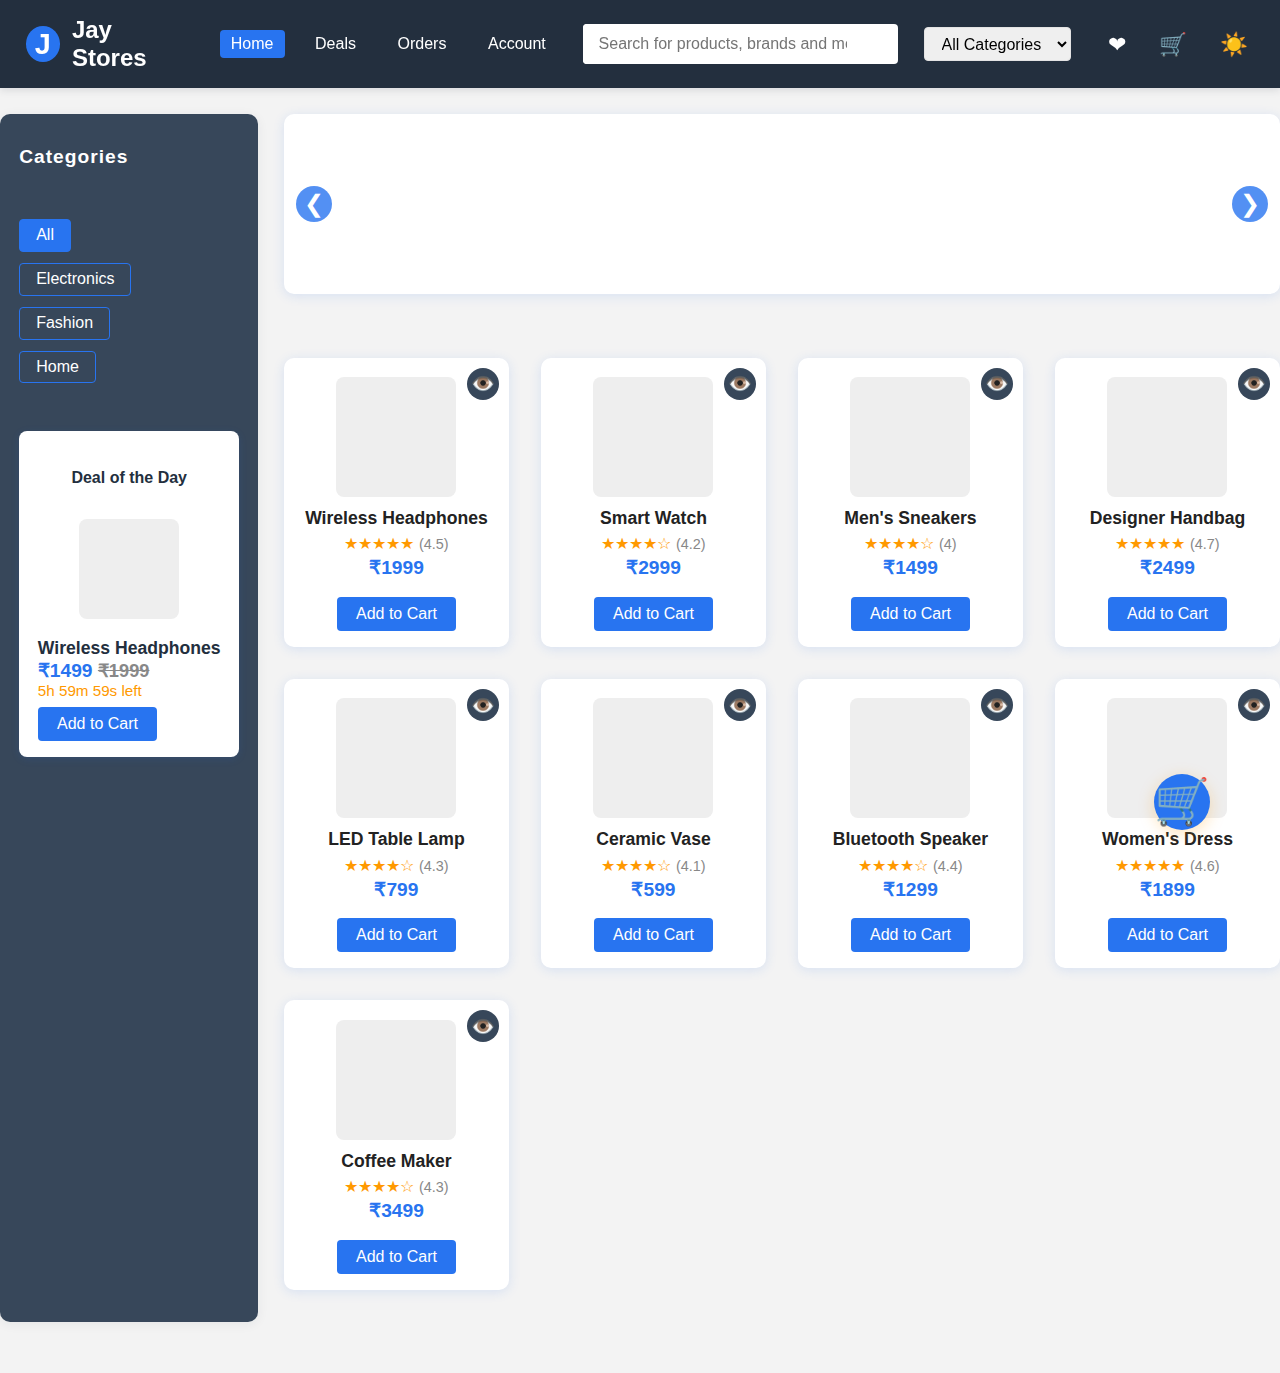
<file: index.html>
<!DOCTYPE html>
<html lang="en">
<head>
	<meta charset="UTF-8">
	<meta name="viewport" content="width=device-width, initial-scale=1.0">
	<title>Jay Stores - E-Commerce Product Showcase</title>
	<link rel="stylesheet" href="style.css">
	<link rel="icon" href="assets/logo.svg" type="image/svg+xml">
<!DOCTYPE html>
<html lang="en">
<head>
	<meta charset="UTF-8">
	<meta name="viewport" content="width=device-width, initial-scale=1.0">
	<title>Jay Stores - Amazon Clone</title>
	<link rel="stylesheet" href="style.css">
	<link rel="icon" href="assets/logo.svg" type="image/svg+xml">
</head>
<body>
	<!-- Header/Navbar -->
	<header class="navbar">
		<div class="navbar-left">
			<div class="brand">
				<div class="logo-circle"><span>J</span></div>
				<span class="brand-name">Jay Stores</span>
			</div>
			<nav class="main-nav">
				<a href="#" class="nav-link active">Home</a>
				<a href="#" class="nav-link">Deals</a>
				<a href="#" class="nav-link">Orders</a>
				<a href="#" class="nav-link">Account</a>
			</nav>
		</div>
		<form class="search-bar" autocomplete="off">
			<input type="text" id="searchInput" placeholder="Search for products, brands and more...">
			<button type="submit"><span class="icon-search"></span></button>
		</form>
		<div class="navbar-right">
			<select id="categoryDropdown" class="category-dropdown">
				<option value="all">All Categories</option>
				<option value="electronics">Electronics</option>
				<option value="fashion">Fashion</option>
				<option value="home">Home</option>
			</select>
			<span class="icon-wishlist" id="wishlistIcon" title="Wishlist">&#10084;</span>
			<span class="icon-cart" id="cartIcon" title="Cart">&#128722;<span id="cartCount">0</span></span>
			<span class="icon-theme-toggle" id="themeToggle" title="Toggle dark/light mode"></span>
		</div>
	</header>

	<div class="main-content">
		<!-- Sidebar Filters -->
		<aside class="sidebar">
			<h3>Categories</h3>
			<ul class="sidebar-categories">
				<li><button class="filter-btn active" data-category="all">All</button></li>
				<li><button class="filter-btn" data-category="electronics">Electronics</button></li>
				<li><button class="filter-btn" data-category="fashion">Fashion</button></li>
				<li><button class="filter-btn" data-category="home">Home</button></li>
			</ul>
			<div class="sidebar-deal">
				<h4>Deal of the Day</h4>
				<div class="deal-image"></div>
				<div class="deal-info">
					<div class="deal-title" id="dealTitle"></div>
					<div class="deal-price" id="dealPrice"></div>
					<div class="deal-timer"><span id="dealTimer"></span> left</div>
					<button id="dealAddToCart">Add to Cart</button>
				</div>
			</div>
		</aside>

		<section class="main-section">
			<!-- Carousel/Slider -->
			<section class="carousel" id="carousel">
				<div class="carousel-track">
					<!-- Slides will be injected by JS -->
				</div>
				<button class="carousel-btn prev">&#10094;</button>
				<button class="carousel-btn next">&#10095;</button>
			</section>

			<!-- Product Grid -->
			<main class="product-grid" id="productGrid">
				<!-- Product cards will be injected by JS -->
			</main>
		</section>
	</div>

	<!-- Product Modal -->
	<div class="modal" id="productModal">
		<div class="modal-content">
			<span class="close-modal" id="closeModal">&times;</span>
			<div class="modal-image" id="modalImage"></div>
			<div class="modal-details">
				<h2 id="modalTitle"></h2>
				<div class="modal-rating" id="modalRating"></div>
				<div class="modal-price" id="modalPrice"></div>
				<p id="modalDesc"></p>
				<div class="modal-actions">
					<button id="modalAddToCart">Add to Cart</button>
					<button id="modalAddToWishlist">Add to Wishlist</button>
				</div>
			</div>
		</div>
	</div>

	<!-- Floating Cart Icon (Mobile) -->
	<div class="floating-cart" id="floatingCart">
	<span class="icon-cart">&#128722;</span>
	<span id="floatingCartCount">0</span>
	</div>

	<script src="script.js"></script>
</body>
</html>
			<span class="icon-cart"></span>
			<span id="floatingCartCount">0</span>
		</div>

	<script src="script.js"></script>
</body>
</html>
</file>
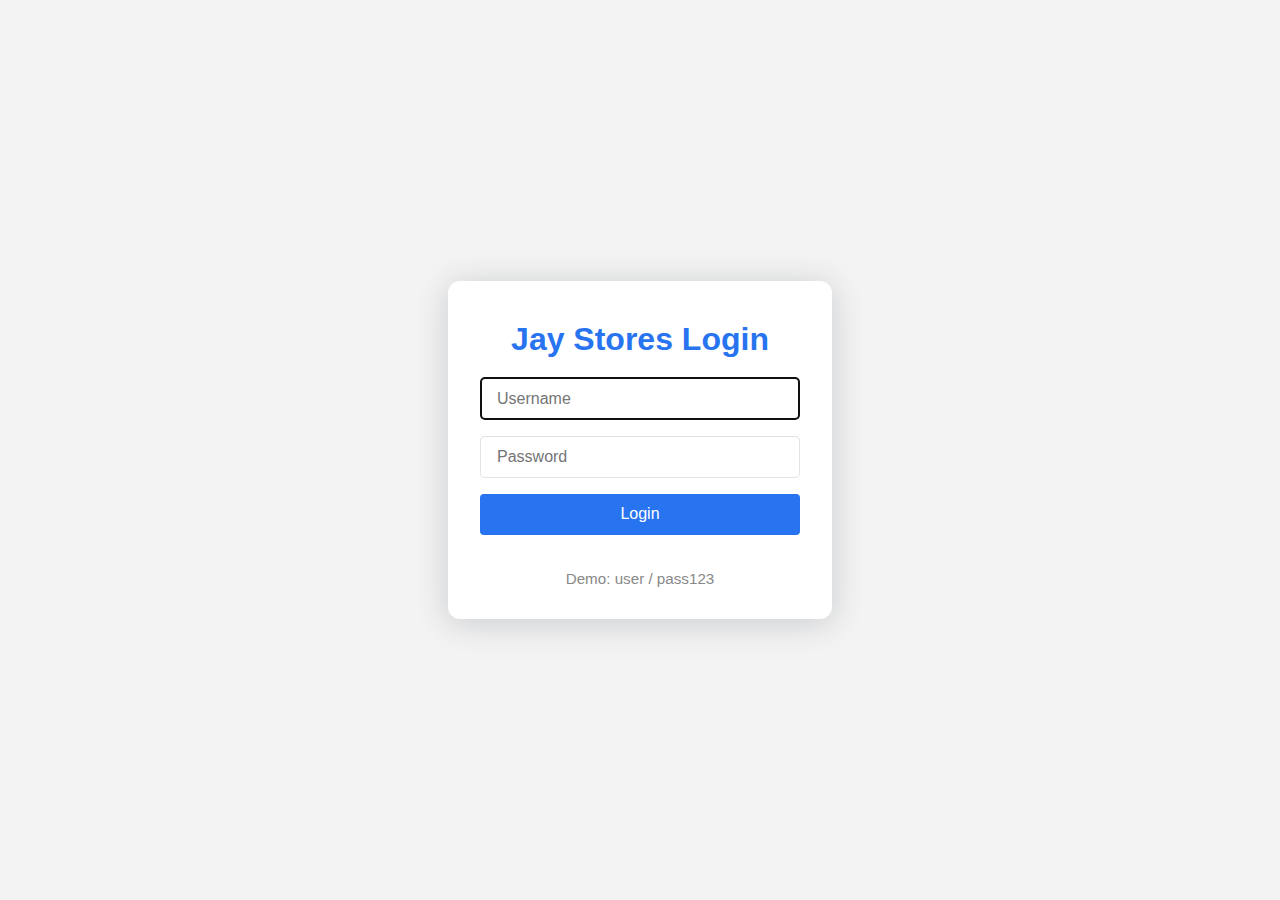
<file: account.html>
<!DOCTYPE html>
<html lang="en">
<head>
  <meta charset="UTF-8">
  <meta name="viewport" content="width=device-width, initial-scale=1.0">
  <title>Account - Jay Stores</title>
  <link rel="stylesheet" href="style.css">
  <style>
    body { display: flex; align-items: center; justify-content: center; min-height: 100vh; background: var(--bg); }
    .account-container {
      background: #fff;
      border-radius: 12px;
      box-shadow: 0 4px 32px #232f3e33;
      padding: 2.5em 2em 2em 2em;
      min-width: 320px;
      max-width: 95vw;
      display: flex;
      flex-direction: column;
      align-items: center;
      gap: 1.2em;
    }
    .account-title { font-size: 2em; font-weight: bold; color: var(--primary); }
    .account-info { color: #333; font-size: 1.1em; margin-bottom: 1em; }
    .logout-btn {
      background: var(--primary);
      color: #fff;
      border: none;
      border-radius: 4px;
      padding: 0.7em 1.2em;
      font-size: 1em;
      cursor: pointer;
      transition: background var(--transition);
    }
    .logout-btn:hover { background: var(--primary-dark); }
  </style>
</head>
<body>
  <div class="account-container">
    <div class="account-title">Your Account</div>
    <div class="account-info">Username: <b>user</b></div>
    <button class="logout-btn" id="logoutBtn">Logout</button>
  </div>
  <script>
    if (localStorage.getItem('jaystores_loggedin') !== '1') {
      window.location.href = 'login.html';
    }
    document.getElementById('logoutBtn').onclick = function() {
      localStorage.removeItem('jaystores_loggedin');
      window.location.href = 'login.html';
    };
  </script>
</body>
</html>
</file>
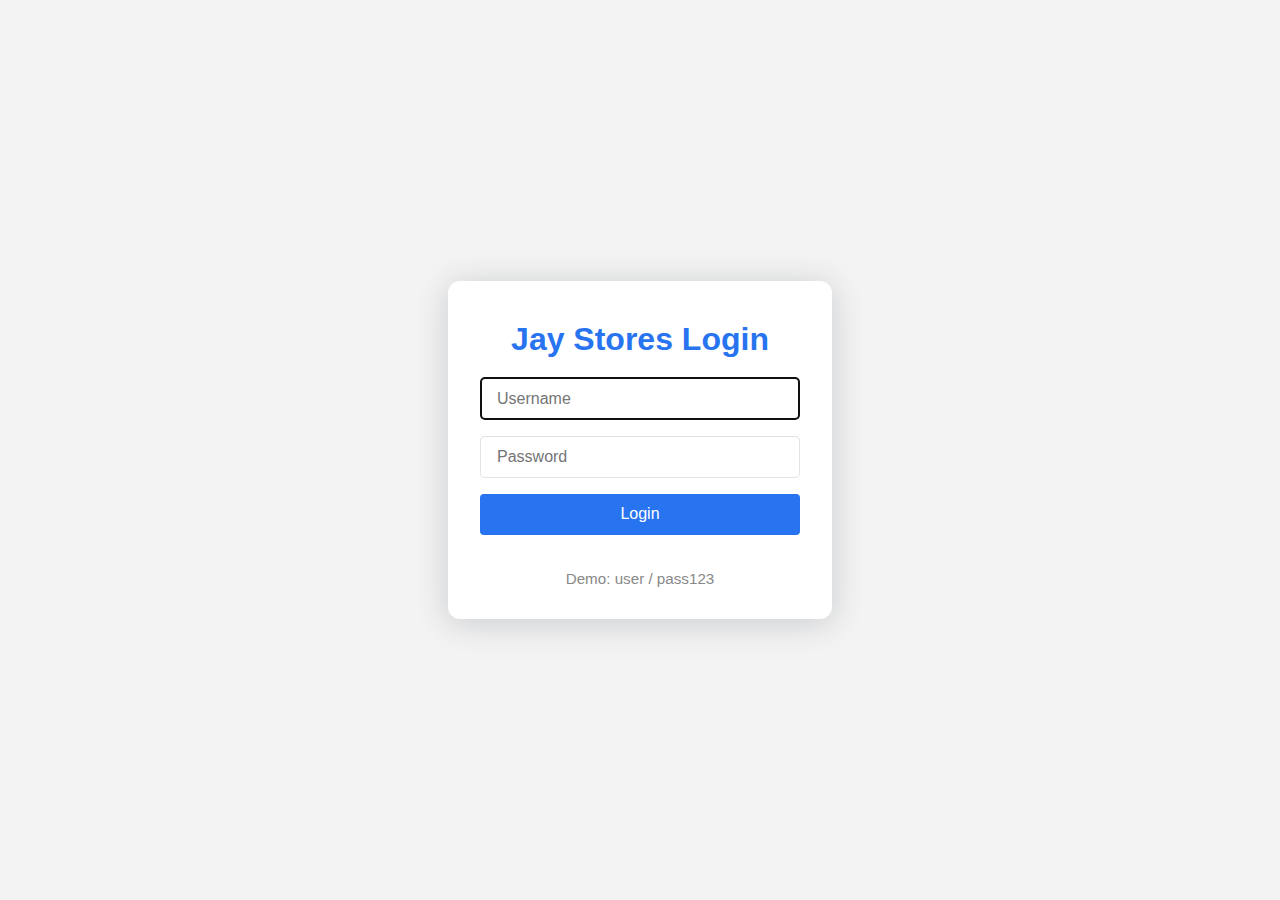
<file: login.html>
<!DOCTYPE html>
<html lang="en">
<head>
  <meta charset="UTF-8">
  <meta name="viewport" content="width=device-width, initial-scale=1.0">
  <title>Login - Jay Stores</title>
  <link rel="stylesheet" href="style.css">
  <style>
    body { display: flex; align-items: center; justify-content: center; min-height: 100vh; background: var(--bg); }
    .login-container {
      background: #fff;
      border-radius: 12px;
      box-shadow: 0 4px 32px #232f3e33;
      padding: 2.5em 2em 2em 2em;
      min-width: 320px;
      max-width: 95vw;
      display: flex;
      flex-direction: column;
      align-items: center;
      gap: 1.2em;
    }
    .login-title { font-size: 2em; font-weight: bold; color: var(--primary); }
    .login-form { display: flex; flex-direction: column; gap: 1em; width: 100%; }
    .login-form input {
      padding: 0.7em 1em;
      border: 1px solid var(--border);
      border-radius: 4px;
      font-size: 1em;
    }
    .login-form button {
      background: var(--primary);
      color: #fff;
      border: none;
      border-radius: 4px;
      padding: 0.7em 1em;
      font-size: 1em;
      cursor: pointer;
      transition: background var(--transition);
    }
    .login-form button:hover { background: var(--primary-dark); }
    .login-error { color: #d32f2f; font-size: 1em; text-align: center; }
  </style>
</head>
<body>
  <div class="login-container">
    <div class="login-title">Jay Stores Login</div>
    <form class="login-form" id="loginForm" autocomplete="off">
      <input type="text" id="loginUser" placeholder="Username" required autofocus>
      <input type="password" id="loginPass" placeholder="Password" required>
      <button type="submit">Login</button>
      <div class="login-error" id="loginError"></div>
    </form>
    <div style="color:#888;font-size:0.95em;">Demo: user / pass123</div>
  </div>
  <script>
    document.getElementById('loginForm').onsubmit = function(e) {
      e.preventDefault();
      const user = document.getElementById('loginUser').value.trim();
      const pass = document.getElementById('loginPass').value;
      if (user === 'user' && pass === 'pass123') {
        localStorage.setItem('jaystores_loggedin', '1');
        window.location.href = 'index.html';
      } else {
        document.getElementById('loginError').textContent = 'Invalid credentials. Try user / pass123';
      }
    };
    // If already logged in, redirect
    if (localStorage.getItem('jaystores_loggedin') === '1') {
      window.location.href = 'index.html';
    }
  </script>
</body>
</html>
</file>
<file: style.css>
/* --- Amazon/Flipkart Inspired Styles --- */

:root {
	--primary: #2874f0;
	--primary-dark: #174ea6;
	--secondary: #232f3e;
	--secondary-light: #37475a;
	--accent: #ff9900;
	--bg: #f3f3f3;
	--bg-dark: #181a1b;
	--text: #222;
	--text-light: #fff;
	--border: #e3e3e3;
	--transition: 0.2s;
}

[data-theme="dark"] {
	--bg: #181a1b;
	--text: #fff;
	--secondary: #232f3e;
	--secondary-light: #37475a;
	--border: #232f3e;
}

body {
	margin: 0;
	font-family: 'Segoe UI', Arial, sans-serif;
	background: var(--bg);
	color: var(--text);
	min-height: 100vh;
	transition: background var(--transition), color var(--transition);
}

/* --- Navbar/Header --- */
.navbar {
	display: flex;
	align-items: center;
	justify-content: space-between;
	background: var(--secondary);
	color: var(--text-light);
	padding: 1em 2vw;
	position: sticky;
	top: 0;
	z-index: 100;
	box-shadow: 0 2px 8px #232f3e22;
}
.navbar-left {
	display: flex;
	align-items: center;
	gap: 2em;
}
.brand {
	display: flex;
	align-items: center;
	gap: 0.5em;
	font-size: 1.5em;
	font-weight: bold;
}
.logo-circle {
	width: 36px; height: 36px;
	background: var(--primary);
	color: #fff;
	border-radius: 50%;
	display: flex; align-items: center; justify-content: center;
	font-size: 1.2em;
	font-weight: bold;
}
.main-nav {
	display: flex;
	gap: 1.2em;
}
.nav-link {
	color: #fff;
	text-decoration: none;
	font-weight: 500;
	padding: 0.3em 0.7em;
	border-radius: 4px;
	transition: background var(--transition);
}
.nav-link.active, .nav-link:hover {
	background: var(--primary);
}

/* --- Search Bar --- */
.search-bar {
	display: flex;
	align-items: center;
	background: #fff;
	border-radius: 4px;
	overflow: hidden;
	margin: 0 2vw;
	flex: 1 1 320px;
	max-width: 480px;
}
.search-bar input {
	border: none;
	outline: none;
	padding: 0.7em 1em;
	font-size: 1em;
	flex: 1;
}
.search-bar button {
	background: var(--primary);
	color: #fff;
	border: none;
	padding: 0 1em;
	font-size: 1.1em;
	cursor: pointer;
	transition: background var(--transition);
}
.search-bar button:hover {
	background: var(--primary-dark);
}

/* --- Navbar Right --- */
.navbar-right {
	display: flex;
	align-items: center;
	gap: 1.2em;
}
.category-dropdown {
	padding: 0.4em 0.8em;
	border-radius: 4px;
	border: 1px solid var(--border);
	font-size: 1em;
	margin-right: 0.7em;
}
.icon-wishlist, .icon-cart, .icon-theme-toggle {
	font-size: 1.4em;
	margin: 0 0.3em;
	cursor: pointer;
	transition: color var(--transition);
}
.icon-wishlist { color: #fff; }
.icon-cart { color: #fff; position: relative; }
.icon-theme-toggle { color: #fff; }
#cartCount {
	position: absolute;
	top: -8px; right: -10px;
	background: var(--accent);
	color: #fff;
	border-radius: 50%;
	font-size: 0.8em;
	padding: 0.1em 0.5em;
	font-weight: bold;
}

/* --- Main Content Layout --- */
.main-content {
	display: flex;
	gap: 2vw;
	padding: 2vw 0;
	max-width: 1400px;
	margin: 0 auto;
}

/* --- Sidebar --- */
.sidebar {
	background: var(--secondary-light);
	color: #fff;
	border-radius: 10px;
	padding: 2em 1.2em;
	min-width: 220px;
	display: flex;
	flex-direction: column;
	gap: 2em;
	box-shadow: 0 2px 12px #232f3e11;
}
.sidebar h3 {
	margin-top: 0;
	font-size: 1.2em;
	letter-spacing: 1px;
}
.sidebar-categories {
	list-style: none;
	padding: 0;
	margin: 0 0 1em 0;
	display: flex;
	flex-direction: column;
	gap: 0.7em;
}
.filter-btn {
	background: none;
	color: #fff;
	border: 1px solid var(--primary);
	border-radius: 4px;
	padding: 0.4em 1em;
	font-size: 1em;
	cursor: pointer;
	transition: background var(--transition), color var(--transition);
}
.filter-btn.active, .filter-btn:hover {
	background: var(--primary);
	color: #fff;
}
.sidebar-deal {
	background: #fff;
	color: var(--secondary);
	border-radius: 8px;
	padding: 1em;
	box-shadow: 0 2px 8px #2874f022;
	display: flex;
	flex-direction: column;
	align-items: center;
	gap: 0.7em;
}
.deal-image {
	width: 100px; height: 100px;
	background: #eee;
	border-radius: 8px;
	background-size: cover;
	background-position: center;
	margin-bottom: 0.5em;
}
.deal-title { font-weight: bold; font-size: 1.1em; }
.deal-price { color: var(--primary); font-size: 1.2em; font-weight: bold; }
.deal-timer { color: var(--accent); font-size: 0.95em; }
#dealAddToCart {
	background: var(--primary);
	color: #fff;
	border: none;
	border-radius: 4px;
	padding: 0.5em 1.2em;
	font-size: 1em;
	cursor: pointer;
	margin-top: 0.5em;
	transition: background var(--transition);
}
#dealAddToCart:disabled {
	background: #aaa;
	cursor: not-allowed;
}

/* --- Carousel --- */
.carousel {
	position: relative;
	width: 100%;
	height: 180px;
	margin-bottom: 2em;
	border-radius: 10px;
	overflow: hidden;
	box-shadow: 0 2px 12px #2874f022;
	background: #fff;
}
.carousel-track {
	display: flex;
	transition: transform 0.5s cubic-bezier(.77,0,.18,1);
	height: 100%;
}
.carousel-slide {
	min-width: 100%;
	height: 180px;
	background-size: cover;
	background-position: center;
}
.carousel-btn {
	position: absolute;
	top: 50%;
	transform: translateY(-50%);
	background: rgba(40,116,240,0.8);
	color: #fff;
	border: none;
	border-radius: 50%;
	width: 36px; height: 36px;
	font-size: 1.5em;
	cursor: pointer;
	z-index: 2;
	transition: background var(--transition);
}
.carousel-btn.prev { left: 12px; }
.carousel-btn.next { right: 12px; }
.carousel-btn:hover { background: var(--primary-dark); }

/* --- Product Grid --- */
.main-section {
	flex: 1;
	display: flex;
	flex-direction: column;
	gap: 2em;
}
.product-grid {
	display: grid;
	grid-template-columns: repeat(auto-fit, minmax(220px, 1fr));
	gap: 2em;
	padding: 0 0 2em 0;
}
.product-card {
	background: #fff;
	border-radius: 10px;
	box-shadow: 0 2px 12px #2874f022;
	display: flex;
	flex-direction: column;
	align-items: center;
	padding: 1.2em 1em 1em 1em;
	position: relative;
	min-width: 0;
	transition: box-shadow var(--transition), transform var(--transition);
}
[data-theme="dark"] .product-card {
	background: #2a2a2a;
	color: #fff;
}
[data-theme="dark"] .product-title {
	color: #fff;
}
.product-card:hover {
	box-shadow: 0 6px 24px #2874f044;
	transform: translateY(-4px) scale(1.03);
}
.product-image {
	width: 120px; height: 120px;
	background: #eee;
	border-radius: 8px;
	background-size: cover;
	background-position: center;
	margin-bottom: 0.7em;
}
.product-title {
	font-weight: bold;
	font-size: 1.1em;
	margin-bottom: 0.3em;
	text-align: center;
}
.product-rating {
	color: var(--accent);
	font-size: 1em;
	margin-bottom: 0.2em;
}
.product-price {
	color: var(--primary);
	font-size: 1.2em;
	font-weight: bold;
	margin-bottom: 0.5em;
}
.add-to-cart {
	background: var(--primary);
	color: #fff;
	border: none;
	border-radius: 4px;
	padding: 0.5em 1.2em;
	font-size: 1em;
	cursor: pointer;
	margin-top: 0.5em;
	transition: background var(--transition);
}
.add-to-cart:hover {
	background: var(--primary-dark);
}
.quick-view {
	position: absolute;
	top: 10px; right: 10px;
	background: var(--secondary-light);
	color: #fff;
	border-radius: 50%;
	width: 32px; height: 32px;
	display: flex; align-items: center; justify-content: center;
	font-size: 1.2em;
	cursor: pointer;
	transition: background var(--transition);
}
.quick-view:hover {
	background: var(--primary);
}

/* --- Modal --- */
.modal {
	display: none;
	position: fixed;
	z-index: 1000;
	left: 0; top: 0; width: 100vw; height: 100vh;
	background: rgba(0,0,0,0.35);
	align-items: center;
	justify-content: center;
}
.modal.open { display: flex; }
.modal-content {
	background: #fff;
	color: var(--text);
	border-radius: 12px;
	padding: 2em 2.5em;
	min-width: 320px;
	max-width: 95vw;
	box-shadow: 0 4px 32px #232f3e33;
	display: flex;
	gap: 2em;
	align-items: flex-start;
	position: relative;
}
.close-modal {
	position: absolute;
	top: 12px; right: 18px;
	font-size: 2em;
	color: var(--secondary);
	cursor: pointer;
	transition: color var(--transition);
}
.close-modal:hover { color: var(--primary); }
.modal-image {
	width: 180px; height: 180px;
	background: #eee;
	border-radius: 10px;
	background-size: cover;
	background-position: center;
	margin-bottom: 0.7em;
}
.modal-details {
	display: flex;
	flex-direction: column;
	gap: 0.7em;
}
.modal-rating { color: var(--accent); font-size: 1.1em; }
.modal-price { color: var(--primary); font-size: 1.3em; font-weight: bold; }
.modal-actions { display: flex; gap: 1em; margin-top: 1em; }
#modalAddToCart, #modalAddToWishlist {
	background: var(--primary);
	color: #fff;
	border: none;
	border-radius: 4px;
	padding: 0.5em 1.2em;
	font-size: 1em;
	cursor: pointer;
	transition: background var(--transition);
}
#modalAddToCart:hover, #modalAddToWishlist:hover {
	background: var(--primary-dark);
}

/* --- Popup Message --- */
.popup-msg {
	position: fixed;
	top: 80px;
	left: 50%;
	transform: translateX(-50%) scale(0.95);
	background: var(--secondary);
	color: #fff;
	padding: 0.8em 2em;
	border-radius: 8px;
	font-size: 1.1rem;
	box-shadow: 0 2px 16px #2874f044;
	opacity: 0;
	pointer-events: none;
	z-index: 9999;
	transition: opacity 0.3s, transform 0.3s;
}
.popup-msg.show {
	opacity: 1;
	pointer-events: auto;
	transform: translateX(-50%) scale(1);
}

/* --- Floating Cart --- */
.floating-cart {
	position: fixed;
	bottom: 2.2em; right: 2.2em;
	background: var(--primary);
	color: #fff;
	border-radius: 50%;
	width: 56px; height: 56px;
	display: flex; align-items: center; justify-content: center;
	font-size: 2rem;
	box-shadow: 0 4px 16px #ff990044;
	z-index: 300;
	cursor: pointer;
	transition: background var(--transition), transform var(--transition);
}
.floating-cart:hover {
	background: var(--primary-dark);
	transform: scale(1.08);
}
#floatingCartCount {
	position: absolute;
	top: 8px; right: 8px;
	background: #fff;
	color: var(--primary);
	border-radius: 50%;
	font-size: 1rem;
	padding: 0.1em 0.5em;
	font-weight: bold;
	box-shadow: 0 1px 4px #2874f022;
}

/* --- Responsive --- */
@media (max-width: 1200px) {
	.main-content { flex-direction: column; gap: 1vw; }
	.sidebar { width: 100%; min-width: 0; flex-direction: row; gap: 2vw; }
	.main-section { width: 100%; }
}
@media (max-width: 900px) {
	.main-content { flex-direction: column; gap: 1vw; }
	.sidebar { width: 100%; min-width: 0; flex-direction: row; gap: 2vw; }
	.main-section { width: 100%; }
	.carousel-slide { height: 120px; }
	.modal-content { flex-direction: column; align-items: center; }
	.modal-image { width: 100%; height: 180px; }
}
@media (max-width: 600px) {
	.navbar { flex-direction: column; gap: 0.7em; padding: 0.7em 1vw; }
	.search-bar input { width: 110px; }
	.main-content { padding: 1vw 0; }
	.sidebar { padding: 1em 0.5em; }
	.product-grid { gap: 1em; padding: 0 0 1em 0; }
	.product-card { min-width: 0; }
	.modal-content { padding: 1em; }
	.floating-cart { width: 44px; height: 44px; font-size: 1.3rem; }
	#floatingCartCount { font-size: 0.8rem; }
}
</file>
